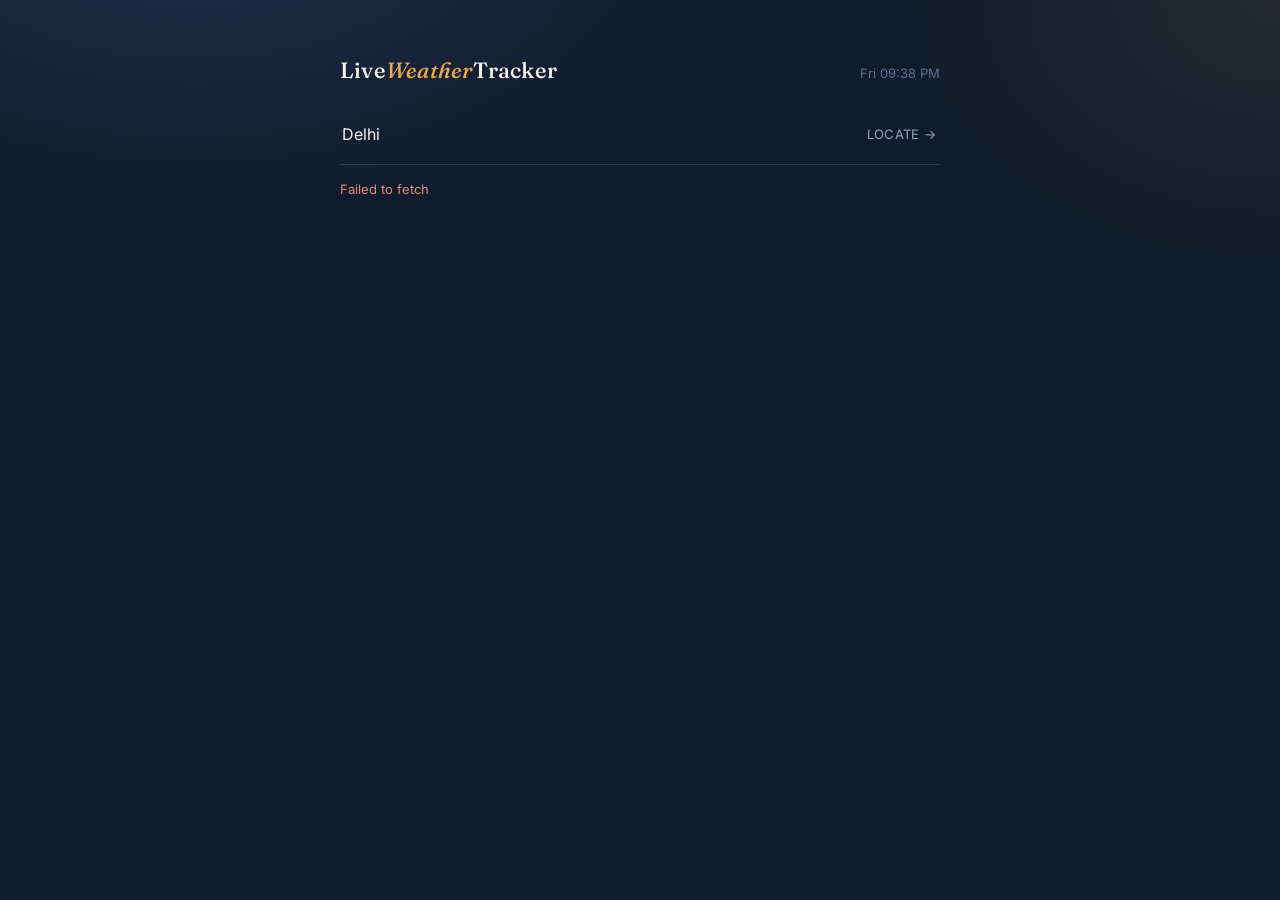
<file: index.html>
<!DOCTYPE html>
<html lang="en">
<head>
<meta charset="UTF-8">
<meta name="viewport" content="width=device-width, initial-scale=1.0">
<title>LiveWeatherTracker</title>
<link rel="preconnect" href="https://fonts.googleapis.com">
<link href="https://fonts.googleapis.com/css2?family=Fraunces:ital,opsz,wght@0,9..144,300;0,9..144,500;0,9..144,600;1,9..144,500&family=Inter:wght@400;500;600&display=swap" rel="stylesheet">
<link rel="stylesheet" href="style.css">
</head>
<body>
<div class="app" id="app">

  <div class="masthead">
    <div class="wordmark">Live<span>Weather</span>Tracker</div>
    <div class="clock" id="clock"></div>
  </div>

  <div class="search-row">
    <input id="cityInput" type="text" placeholder="Search a city" autocomplete="off">
    <button id="searchBtn">LOCATE →</button>
  </div>
  <div class="status" id="status"></div>

  <div class="hero" id="hero">
    <div class="hero-top">
      <div>
        <p class="place" id="placeName"></p>
        <p class="place-sub" id="placeSub"></p>
      </div>
    </div>
    <div class="temp-row">
      <div class="temp-big" id="tempBig"></div>
      <svg class="cond-icon" id="condIcon" viewBox="0 0 48 48" fill="none"></svg>
      <div class="cond-block">
        <div class="cond-label" id="condLabel"></div>
        <div class="cond-range" id="condRange"></div>
      </div>
    </div>
    <div class="metrics">
      <div class="metric"><div class="metric-val" id="mFeels"></div><div class="metric-label">FEELS LIKE</div></div>
      <div class="metric"><div class="metric-val" id="mHumidity"></div><div class="metric-label">HUMIDITY</div></div>
      <div class="metric"><div class="metric-val" id="mWind"></div><div class="metric-label">WIND</div></div>
    </div>
  </div>

  <div id="belowHero" style="display:none;">
    <p class="section-label">NEXT 24 HOURS</p>
    <div class="hourly-wrap">
      <svg class="hourly-chart" id="hourlyChart" viewBox="0 0 900 140" preserveAspectRatio="xMinYMin meet"></svg>
    </div>

    <p class="section-label">SEVEN DAY OUTLOOK</p>
    <div class="daily-list" id="dailyList"></div>

    <p class="footer-note">Data from Open-Meteo. Temperatures in °C, wind in km/h.</p>
  </div>

</div>

<script src="app.js"></script>
</body>
</html>
</file>
<file: style.css>
:root{
  --ink:#101B2D;
  --panel:#16223A;
  --paper:#F6F3EC;
  --mist:#93A4C2;
  --mist-dim:#5E6E8E;
  --amber:#E7A94C;
  --storm:#7C9AE8;
  --line: rgba(255,255,255,0.12);
  --line-soft: rgba(255,255,255,0.06);
}
*{box-sizing:border-box;}
html,body{margin:0;padding:0;}
body{
  background:
    radial-gradient(ellipse 900px 500px at 15% -10%, rgba(124,154,232,0.16), transparent 60%),
    radial-gradient(ellipse 700px 500px at 100% 0%, rgba(231,169,76,0.10), transparent 55%),
    var(--ink);
  min-height:100vh;
  font-family:'Inter', sans-serif;
  color:var(--paper);
  display:flex;
  justify-content:center;
  padding:56px 20px 80px;
}
.app{
  width:100%;
  max-width:600px;
}
.masthead{
  display:flex;
  align-items:baseline;
  justify-content:space-between;
  margin-bottom:34px;
}
.wordmark{
  font-family:'Fraunces', serif;
  font-weight:500;
  font-size:22px;
  letter-spacing:0.01em;
}
.wordmark span{ color: var(--amber); font-style:italic; }
.clock{
  font-size:13px;
  color:var(--mist-dim);
}

.search-row{
  display:flex;
  gap:0;
  border-bottom:1px solid var(--line);
  padding-bottom:14px;
  margin-bottom:6px;
}
.search-row input{
  flex:1;
  background:transparent;
  border:none;
  outline:none;
  color:var(--paper);
  font-family:'Inter', sans-serif;
  font-size:16px;
  padding:6px 2px;
}
.search-row input::placeholder{ color:var(--mist-dim); }
.search-row button{
  background:none;
  border:none;
  color:var(--mist);
  font-family:'Inter', sans-serif;
  font-size:13px;
  cursor:pointer;
  padding:6px 4px;
  letter-spacing:0.02em;
}
.search-row button:hover{ color:var(--paper); }

.status{
  min-height:24px;
  font-size:13px;
  color:var(--mist-dim);
  padding:10px 0 0;
}
.status.error{ color:#E28B7A; }

.hero{
  display:none;
  padding:40px 0 30px;
  border-bottom:1px solid var(--line);
}
.hero.show{ display:block; }
.hero-top{
  display:flex;
  align-items:flex-start;
  justify-content:space-between;
}
.place{
  font-family:'Fraunces', serif;
  font-weight:500;
  font-size:26px;
  margin:0 0 4px;
}
.place-sub{
  font-size:13px;
  color:var(--mist-dim);
}
.temp-row{
  display:flex;
  align-items:center;
  gap:22px;
  margin-top:18px;
}
.temp-big{
  font-family:'Fraunces', serif;
  font-weight:300;
  font-size:108px;
  line-height:0.9;
  letter-spacing:-0.02em;
}
.temp-big sup{
  font-size:44px;
  font-weight:300;
  top:-0.5em;
}
.cond-icon{ width:64px; height:64px; flex-shrink:0; }
.cond-block{ display:flex; flex-direction:column; gap:2px; }
.cond-label{ font-size:16px; }
.cond-range{ font-size:13px; color:var(--mist-dim); }

.metrics{
  display:flex;
  gap:36px;
  margin-top:26px;
}
.metric{ display:flex; flex-direction:column; gap:3px; }
.metric-val{ font-size:16px; }
.metric-label{ font-size:11.5px; color:var(--mist-dim); letter-spacing:0.03em; }

.section-label{
  font-size:12px;
  color:var(--mist-dim);
  letter-spacing:0.04em;
  padding:22px 0 4px;
}

.hourly-wrap{
  overflow-x:auto;
  padding-bottom:8px;
  border-bottom:1px solid var(--line);
  scrollbar-width:none;
}
.hourly-wrap::-webkit-scrollbar{ display:none; }
.hourly-chart{ display:block; }

.daily-list{ padding:6px 0 0; }
.day-row{
  display:grid;
  grid-template-columns: 76px 28px 1fr 74px;
  align-items:center;
  gap:14px;
  padding:11px 0;
  border-bottom:1px solid var(--line-soft);
  font-size:14px;
}
.day-row:last-child{ border-bottom:none; }
.day-name{ color:var(--paper); }
.day-icon{ width:20px; height:20px; color:var(--mist); }
.range-track{
  position:relative;
  height:3px;
  background:var(--line);
  border-radius:2px;
}
.range-fill{
  position:absolute;
  top:0; bottom:0;
  border-radius:2px;
  background:linear-gradient(90deg, var(--storm), var(--amber));
}
.day-minmax{
  display:flex;
  justify-content:flex-end;
  gap:8px;
  font-variant-numeric:tabular-nums;
}
.day-minmax .lo{ color:var(--mist-dim); }

.footer-note{
  padding-top:30px;
  font-size:12px;
  color:var(--mist-dim);
  line-height:1.6;
}

@media (max-width:420px){
  .temp-big{ font-size:80px; }
  .metrics{ gap:22px; flex-wrap:wrap; }
  .day-row{ grid-template-columns: 60px 24px 1fr 64px; gap:10px; font-size:13px; }
}
</file>
<file: liveweathertracker/style.css>
:root{
  --ink:#101B2D;
  --panel:#16223A;
  --paper:#F6F3EC;
  --mist:#93A4C2;
  --mist-dim:#5E6E8E;
  --amber:#E7A94C;
  --storm:#7C9AE8;
  --line: rgba(255,255,255,0.12);
  --line-soft: rgba(255,255,255,0.06);
}
*{box-sizing:border-box;}
html,body{margin:0;padding:0;}
body{
  background:
    radial-gradient(ellipse 900px 500px at 15% -10%, rgba(124,154,232,0.16), transparent 60%),
    radial-gradient(ellipse 700px 500px at 100% 0%, rgba(231,169,76,0.10), transparent 55%),
    var(--ink);
  min-height:100vh;
  font-family:'Inter', sans-serif;
  color:var(--paper);
  display:flex;
  justify-content:center;
  padding:56px 20px 80px;
}
.app{
  width:100%;
  max-width:600px;
}
.masthead{
  display:flex;
  align-items:baseline;
  justify-content:space-between;
  margin-bottom:34px;
}
.wordmark{
  font-family:'Fraunces', serif;
  font-weight:500;
  font-size:22px;
  letter-spacing:0.01em;
}
.wordmark span{ color: var(--amber); font-style:italic; }
.clock{
  font-size:13px;
  color:var(--mist-dim);
}

.search-row{
  display:flex;
  gap:0;
  border-bottom:1px solid var(--line);
  padding-bottom:14px;
  margin-bottom:6px;
}
.search-row input{
  flex:1;
  background:transparent;
  border:none;
  outline:none;
  color:var(--paper);
  font-family:'Inter', sans-serif;
  font-size:16px;
  padding:6px 2px;
}
.search-row input::placeholder{ color:var(--mist-dim); }
.search-row button{
  background:none;
  border:none;
  color:var(--mist);
  font-family:'Inter', sans-serif;
  font-size:13px;
  cursor:pointer;
  padding:6px 4px;
  letter-spacing:0.02em;
}
.search-row button:hover{ color:var(--paper); }

.status{
  min-height:24px;
  font-size:13px;
  color:var(--mist-dim);
  padding:10px 0 0;
}
.status.error{ color:#E28B7A; }

.hero{
  display:none;
  padding:40px 0 30px;
  border-bottom:1px solid var(--line);
}
.hero.show{ display:block; }
.hero-top{
  display:flex;
  align-items:flex-start;
  justify-content:space-between;
}
.place{
  font-family:'Fraunces', serif;
  font-weight:500;
  font-size:26px;
  margin:0 0 4px;
}
.place-sub{
  font-size:13px;
  color:var(--mist-dim);
}
.temp-row{
  display:flex;
  align-items:center;
  gap:22px;
  margin-top:18px;
}
.temp-big{
  font-family:'Fraunces', serif;
  font-weight:300;
  font-size:108px;
  line-height:0.9;
  letter-spacing:-0.02em;
}
.temp-big sup{
  font-size:44px;
  font-weight:300;
  top:-0.5em;
}
.cond-icon{ width:64px; height:64px; flex-shrink:0; }
.cond-block{ display:flex; flex-direction:column; gap:2px; }
.cond-label{ font-size:16px; }
.cond-range{ font-size:13px; color:var(--mist-dim); }

.metrics{
  display:flex;
  gap:36px;
  margin-top:26px;
}
.metric{ display:flex; flex-direction:column; gap:3px; }
.metric-val{ font-size:16px; }
.metric-label{ font-size:11.5px; color:var(--mist-dim); letter-spacing:0.03em; }

.section-label{
  font-size:12px;
  color:var(--mist-dim);
  letter-spacing:0.04em;
  padding:22px 0 4px;
}

.hourly-wrap{
  overflow-x:auto;
  padding-bottom:8px;
  border-bottom:1px solid var(--line);
  scrollbar-width:none;
}
.hourly-wrap::-webkit-scrollbar{ display:none; }
.hourly-chart{ display:block; }

.daily-list{ padding:6px 0 0; }
.day-row{
  display:grid;
  grid-template-columns: 76px 28px 1fr 74px;
  align-items:center;
  gap:14px;
  padding:11px 0;
  border-bottom:1px solid var(--line-soft);
  font-size:14px;
}
.day-row:last-child{ border-bottom:none; }
.day-name{ color:var(--paper); }
.day-icon{ width:20px; height:20px; color:var(--mist); }
.range-track{
  position:relative;
  height:3px;
  background:var(--line);
  border-radius:2px;
}
.range-fill{
  position:absolute;
  top:0; bottom:0;
  border-radius:2px;
  background:linear-gradient(90deg, var(--storm), var(--amber));
}
.day-minmax{
  display:flex;
  justify-content:flex-end;
  gap:8px;
  font-variant-numeric:tabular-nums;
}
.day-minmax .lo{ color:var(--mist-dim); }

.footer-note{
  padding-top:30px;
  font-size:12px;
  color:var(--mist-dim);
  line-height:1.6;
}

@media (max-width:420px){
  .temp-big{ font-size:80px; }
  .metrics{ gap:22px; flex-wrap:wrap; }
  .day-row{ grid-template-columns: 60px 24px 1fr 64px; gap:10px; font-size:13px; }
}
</file>
